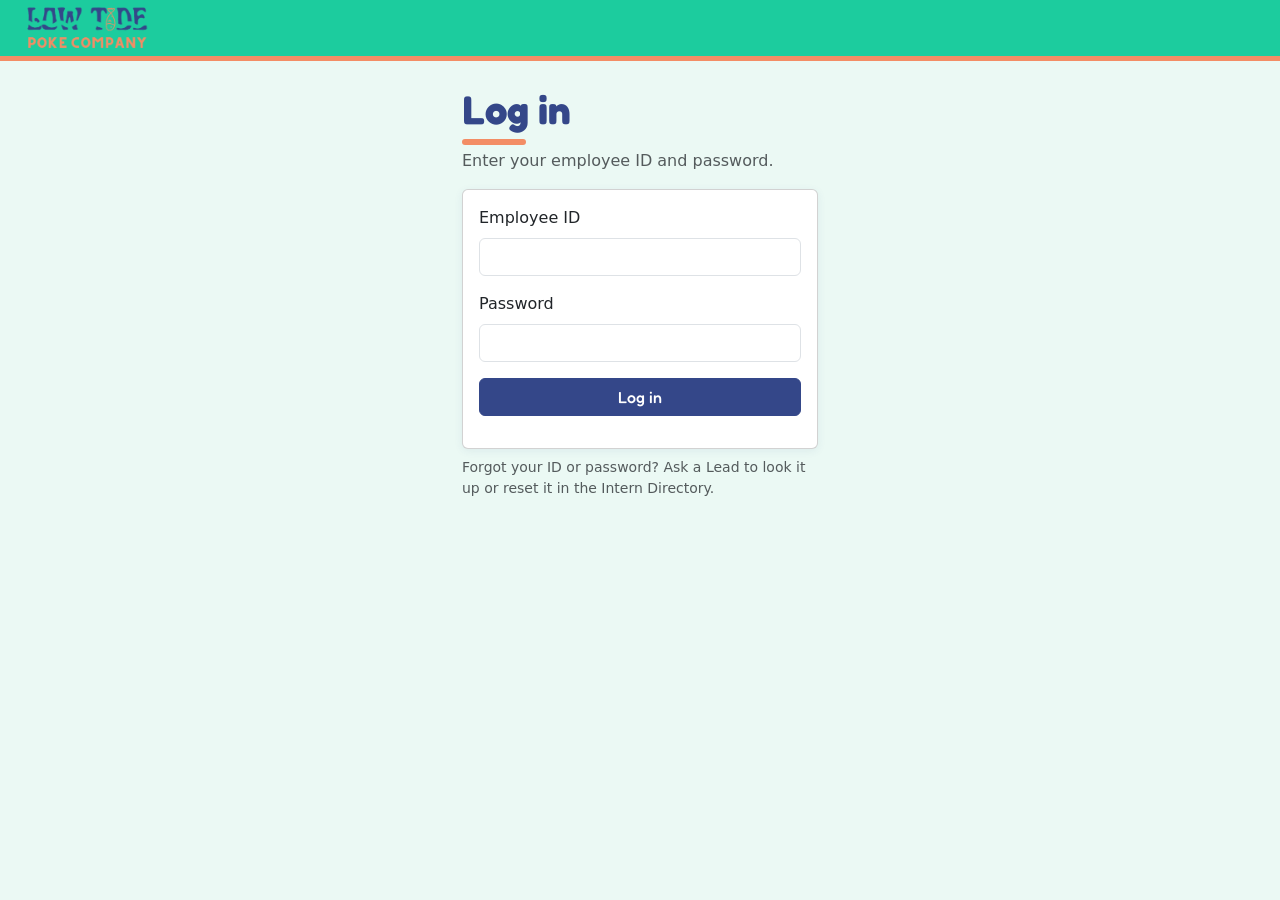
<file: mockup_1/client/index.html>
<!DOCTYPE html>
<html lang="en">
<head>
    <meta charset="UTF-8">
    <meta name="viewport" content="width=device-width, initial-scale=1">
    <title>Ideas Form</title>
    <link rel="preconnect" href="https://fonts.googleapis.com">
    <link rel="preconnect" href="https://fonts.gstatic.com" crossorigin>
    <link rel="stylesheet" href="https://fonts.googleapis.com/css2?family=Fredoka:wght@400;500;600;700&display=swap">
    <link rel="stylesheet" href="https://cdn.jsdelivr.net/npm/bootstrap@5.3.3/dist/css/bootstrap.min.css">
    <link rel="stylesheet" href="resources/styles/style.css">
</head>
<body>
    <nav id="site-nav"></nav>

    <!-- Each page is a <section data-page="...">. Only one is shown at a time: the one named after #
         in the address (index.html#bank). showCurrentPage() in common.js switches between them. -->
    <main class="container mb-5">

        <!-- ===== LOG IN (auth.js). Shown until someone logs in; not in the navbar. ===== -->
        <section data-page="login" class="d-none">
          <div class="row justify-content-center">
          <div class="col-sm-9 col-md-6 col-lg-4">
            <h1 class="mb-1">Log in</h1>
            <p class="text-body-secondary">Enter your employee ID and password.</p>
            <form id="login-form" class="card card-body" novalidate>
                <div class="mb-3">
                    <label for="login-id" class="form-label">Employee ID</label>
                    <input type="number" class="form-control" id="login-id" min="1" step="1" required autocomplete="username">
                </div>
                <div class="mb-3">
                    <label for="login-password" class="form-label">Password</label>
                    <input type="password" class="form-control" id="login-password" required autocomplete="current-password">
                </div>
                <button type="submit" class="btn btn-primary" id="login-button">Log in</button>
                <div id="login-error" class="mt-3" role="alert"></div>
            </form>
            <p class="form-text mt-2">Forgot your ID or password? Ask a Lead to look it up or reset it in the Intern Directory.</p>
          </div>
          </div>
        </section>

        <!-- ===== 1. IDEAS FORM (submit.js) ===== -->
        <section data-page="form" class="d-none">
          <div class="row justify-content-center">
          <div class="col-lg-8">
            <h1 class="mb-1">Ideas Form</h1>
            <p class="text-body-secondary">Have an idea for our socials? Fill this in and a Lead will review it.</p>

            <form id="idea-form" novalidate>
                <p class="mb-3">Submitting as <b id="submitting-as"></b></p>
                <div class="mb-3">
                    <label for="title" class="form-label">Content name (required)</label>
                    <input type="text" class="form-control" id="title" name="title" required>
                </div>
                <div class="mb-3">
                    <label for="campus" class="form-label">Campus (required)</label>
                    <select class="form-select" id="campus" name="campus" required>
                        <option value="">Choose a campus</option>
                        <option>Alabama</option>
                        <option>Ole Miss</option>
                        <option>Either</option>
                    </select>
                </div>
                <div class="row">
                    <div class="col-sm-6 mb-3">
                        <label for="contentType" class="form-label">Content type</label>
                        <input type="text" class="form-control" id="contentType" name="contentType">
                        <div class="form-text">The format, e.g. Reel, Photo, Carousel, Story</div>
                    </div>
                    <div class="col-sm-6 mb-3">
                        <label for="contentCategory" class="form-label">Content category (required)</label>
                        <select class="form-select" id="contentCategory" name="contentCategory" required>
                            <option value="">Choose a category</option>
                            <option>Food/Drink</option>
                            <option>Customer/Student Life</option>
                            <option>Employee</option>
                            <option>Other</option>
                        </select>
                    </div>
                </div>
                <div class="mb-3">
                    <label for="concept" class="form-label">Concept and why it could work</label>
                    <textarea class="form-control" id="concept" name="concept" rows="5"></textarea>
                </div>
                <div class="mb-3">
                    <label for="caption" class="form-label">Caption idea</label>
                    <textarea class="form-control" id="caption" name="caption" rows="3"></textarea>
                </div>
                <fieldset class="card card-body mb-3">
                    <legend class="fs-6 fw-semibold">Photo and video links (optional)</legend>
                    <p class="small text-body-secondary">
                        Put your photo or video in the company OneDrive folder, click <b>Share</b>, then
                        <b>Copy link</b>, and paste the link here. Links must start with https://
                    </p>
                    <div id="links"></div>
                    <div><button type="button" class="btn btn-outline-secondary btn-sm" id="add-link">+ Add a link</button></div>
                </fieldset>
                <button type="submit" class="btn btn-primary" id="submit-button">Submit idea</button>
            </form>

            <div id="message" class="mt-3" role="status"></div>
          </div>
          </div>
        </section>

        <!-- ===== 2. IDEAS BANK (bank.js) ===== -->
        <section data-page="bank" class="d-none">
            <h1 class="mb-1">Ideas Bank</h1>
            <p class="text-body-secondary">
                <b>Approve</b> moves an idea to the <a href="#tracker">Production Tracker</a>.
                <b>Deny</b> moves it to "Denied" below, and it is deleted automatically 30 days later.
                Decisions can't be changed.
            </p>

            <h2 class="h4 mt-4">Waiting for review</h2>
            <div id="waiting" class="row g-3"></div>

            <h2 class="h4 mt-5">Denied</h2>
            <div id="rejected" class="row g-3"></div>
        </section>

        <!-- ===== 3. PRODUCTION TRACKER (tracker.js) ===== -->
        <section data-page="tracker" class="d-none">
            <h1 class="mb-1">Production Tracker</h1>
            <p class="text-body-secondary">
                Approved ideas, soonest target post date first. Choose who is filming, editing, reviewing
                and posting each one, then click <b>Save</b>. Once an item is <b>Scheduled</b> (which needs a
                target post date) or <b>Completed</b>, it shows on the <a href="#content-calendar">Content Calendar</a>.
            </p>

            <div class="d-flex align-items-center gap-2 mb-3">
                <label for="view-filter" class="form-label mb-0">Show</label>
                <select id="view-filter" class="form-select w-auto">
                    <option value="InProgress">In progress</option>
                    <option value="Completed">Completed</option>
                </select>
            </div>

            <div id="items" class="row g-3"></div>
        </section>

        <!-- ===== 4. CONTENT CALENDAR (content-calendar.js, calendar.js) ===== -->
        <section data-page="content-calendar" class="d-none">
            <h1 class="mb-1">Content Calendar</h1>
            <p class="text-body-secondary">
                Content from the <a href="#tracker">Production Tracker</a> on its target post date. Only
                <b>Scheduled</b> and <b>Completed</b> items show here; everything still in production stays in
                the tracker until it's scheduled. Click an item for its details.
            </p>

            <div id="content-color-key" class="mb-3"></div>
            <div id="content-load-message"></div>
            <div id="content-calendar-grid"></div>
        </section>

        <!-- ===== 5. PROMO CALENDAR (promo-calendar.js, calendar.js) ===== -->
        <section data-page="promo-calendar" class="d-none">
            <h1 class="mb-1">Promo Calendar</h1>
            <p class="text-body-secondary">Plan promos with sororities, student orgs and businesses.</p>

            <!-- 5a. PROMO LIST -->
            <section class="mb-5">
                <div class="d-flex justify-content-between align-items-center mb-2">
                    <h2 class="h4 mb-0">Promo List</h2>
                    <button type="button" class="btn btn-primary btn-sm" id="add-promo">+ Add promo</button>
                </div>
                <div class="table-responsive">
                    <table class="table table-hover align-middle">
                        <thead>
                            <tr>
                                <th>Date</th><th>Name</th><th>Type</th><th>Campus</th><th>Promo code</th>
                                <th>Status</th><th>Contact</th><th><span class="visually-hidden">Actions</span></th>
                            </tr>
                        </thead>
                        <tbody id="promo-rows"></tbody>
                    </table>
                </div>
            </section>

            <!-- 5b. PROMO CALENDAR (the Scheduled and Completed promos from the list above) -->
            <section class="mb-5">
                <h2 class="h4">Calendar</h2>
                <p class="text-body-secondary small mb-2">
                    Only <b>Scheduled</b> and <b>Completed</b> promos show here. Promos that are still Reaching out
                    (or Cancelled) stay in the Promo List above. Click one to edit it.
                </p>
                <div id="promo-color-key" class="mb-3"></div>
                <div id="promo-calendar-grid"></div>
            </section>

            <!-- 5c. OUTREACH SCRIPTS -->
            <section>
                <h2 class="h4">Outreach scripts</h2>
                <p class="text-body-secondary small mb-2">
                    Choose a promo to fill in its name, code, date and ordering app, then click <b>Copy</b> and paste
                    the message to the partner. The second message is the one they send on to their members.
                </p>
                <div class="d-flex align-items-center gap-2 mb-3">
                    <label for="fill-promo" class="form-label mb-0 text-nowrap">Fill in from promo</label>
                    <select id="fill-promo" class="form-select w-auto mw-100"></select>
                </div>
                <div id="scripts" class="row g-3"></div>
            </section>
        </section>

        <!-- ===== 6. INTERN DIRECTORY (directory.js) ===== -->
        <section data-page="directory" class="d-none">
            <div class="d-flex justify-content-between align-items-center flex-wrap gap-2">
                <h1 class="mb-1">Intern Directory</h1>
                <button type="button" class="btn btn-primary btn-sm" id="add-intern">+ Add intern</button>
            </div>
            <p class="text-body-secondary">
                Everyone on the team, by access level. The level decides what someone can do on each page;
                Level 4 interns are <b>Leads</b>.
                <span id="directory-edit-help">Click <b>Edit</b> to change someone's details, level, or which pages they can open.</span>
            </p>
            <div id="directory-load-message"></div>
            <div id="directory-groups"></div>
        </section>
    </main>

    <!-- ===== POP-UPS ===== -->

    <!-- Content Calendar: details pop-up (view only; editing happens in the Production Tracker) -->
    <div class="modal fade" id="details" tabindex="-1" aria-labelledby="details-title" aria-hidden="true">
        <div class="modal-dialog modal-dialog-scrollable">
            <div class="modal-content">
                <div class="modal-header">
                    <h2 class="modal-title h5" id="details-title"></h2>
                    <button type="button" class="btn-close" data-bs-dismiss="modal" aria-label="Close"></button>
                </div>
                <div class="modal-body" id="details-body"></div>
                <div class="modal-footer">
                    <a class="btn btn-primary" id="details-open">Open in Production Tracker</a>
                    <button type="button" class="btn btn-outline-secondary" data-bs-dismiss="modal">Close</button>
                </div>
            </div>
        </div>
    </div>

    <!-- Promo Calendar: add / edit a promo -->
    <div class="modal fade" id="promo-modal" tabindex="-1" aria-labelledby="promo-modal-title" aria-hidden="true">
        <div class="modal-dialog">
            <form class="modal-content" id="promo-form" novalidate>
                <div class="modal-header">
                    <h2 class="modal-title h5" id="promo-modal-title">Add promo</h2>
                    <button type="button" class="btn-close" data-bs-dismiss="modal" aria-label="Close"></button>
                </div>
                <div class="modal-body">
                    <div class="mb-3">
                        <label for="promo-name" class="form-label">Name (required)</label>
                        <input type="text" class="form-control" id="promo-name" required placeholder="e.g. Alpha Chi Omega">
                    </div>
                    <div class="row">
                        <div class="col-sm-6 mb-3">
                            <label for="promo-type" class="form-label">Partner type (required)</label>
                            <select class="form-select" id="promo-type" required></select>
                        </div>
                        <div class="col-sm-6 mb-3">
                            <label for="promo-date" class="form-label">Date (required)</label>
                            <input type="date" class="form-control" id="promo-date" required>
                        </div>
                    </div>
                    <div class="mb-3">
                        <label for="promo-campus" class="form-label">Campus (required)</label>
                        <select class="form-select" id="promo-campus" required>
                            <option value="">Choose a campus</option>
                            <option>Alabama</option>
                            <option>Ole Miss</option>
                        </select>
                    </div>
                    <div class="row">
                        <div class="col-sm-6 mb-3">
                            <label for="promo-code" class="form-label">Promo code</label>
                            <input type="text" class="form-control" id="promo-code">
                        </div>
                        <div class="col-sm-6 mb-3">
                            <label for="promo-status" class="form-label">Status (required)</label>
                            <select class="form-select" id="promo-status" required></select>
                        </div>
                    </div>
                    <div class="row">
                        <div class="col-sm-6 mb-3">
                            <label for="promo-contact-name" class="form-label">Partner contact name</label>
                            <input type="text" class="form-control" id="promo-contact-name">
                        </div>
                        <div class="col-sm-6 mb-3">
                            <label for="promo-contact-info" class="form-label">Contact email or phone</label>
                            <input type="text" class="form-control" id="promo-contact-info">
                        </div>
                    </div>
                    <div id="promo-error" role="alert"></div>
                </div>
                <div class="modal-footer">
                    <button type="button" class="btn btn-outline-danger me-auto" id="promo-delete">Delete</button>
                    <button type="button" class="btn btn-outline-secondary" data-bs-dismiss="modal">Cancel</button>
                    <button type="submit" class="btn btn-primary" id="promo-save">Save</button>
                </div>
            </form>
        </div>
    </div>

    <!-- Intern Directory: add / edit an intern -->
    <div class="modal fade" id="intern-modal" tabindex="-1" aria-labelledby="intern-modal-title" aria-hidden="true">
        <div class="modal-dialog">
            <form class="modal-content" id="intern-form" novalidate>
                <div class="modal-header">
                    <h2 class="modal-title h5" id="intern-modal-title">Add intern</h2>
                    <button type="button" class="btn-close" data-bs-dismiss="modal" aria-label="Close"></button>
                </div>
                <div class="modal-body">
                    <div class="row">
                        <div class="col-sm-4 mb-3">
                            <label for="intern-id" class="form-label">ID (required)</label>
                            <input type="number" class="form-control" id="intern-id" min="1" step="1" required>
                        </div>
                        <div class="col-sm-8 mb-3">
                            <label for="intern-name" class="form-label">Name (required)</label>
                            <input type="text" class="form-control" id="intern-name" required>
                        </div>
                    </div>
                    <div class="row">
                        <div class="col-sm-4 mb-3">
                            <label for="intern-campus" class="form-label">Campus (required)</label>
                            <select class="form-select" id="intern-campus" required>
                                <option value="">Choose a campus</option>
                                <option>Alabama</option>
                                <option>Ole Miss</option>
                            </select>
                        </div>
                        <div class="col-sm-4 mb-3">
                            <label for="intern-semester" class="form-label">Semester (required)</label>
                            <select class="form-select" id="intern-semester" required>
                                <option value="">Choose a semester</option>
                                <option value="1-2">Semester 1 &amp; 2</option>
                                <option value="3-4">Semester 3 &amp; 4</option>
                                <option value="5-6">Semester 5 &amp; 6</option>
                                <option value="7-8">Semester 7 &amp; 8</option>
                            </select>
                        </div>
                        <div class="col-sm-4 mb-3">
                            <label for="intern-level" class="form-label">Access level (required)</label>
                            <select class="form-select" id="intern-level" required>
                                <option value="">Choose a level</option>
                                <option value="1">Level 1</option>
                                <option value="2">Level 2</option>
                                <option value="3">Level 3</option>
                                <option value="4">Level 4 (Lead)</option>
                            </select>
                        </div>
                    </div>
                    <div class="row">
                        <div class="col-sm-6 mb-3">
                            <label for="intern-email" class="form-label">Email</label>
                            <input type="email" class="form-control" id="intern-email">
                        </div>
                        <div class="col-sm-6 mb-3">
                            <label for="intern-phone" class="form-label">Phone</label>
                            <input type="tel" class="form-control" id="intern-phone">
                        </div>
                    </div>
                    <fieldset class="mb-3">
                        <legend class="form-label fs-6 mb-1">Page access</legend>
                        <div class="form-text mt-0 mb-2">
                            <b>Yes</b> = they can open the page. What they can do there comes from their level;
                            a page their level doesn't normally include is <b>view only</b>.
                            Changing the level resets these to that level's pages.
                        </div>
                        <div id="intern-page-access" class="list-group"></div>
                    </fieldset>
                    <div class="form-text mb-3">
                        Changing the ID also moves this person's ideas and Production Tracker jobs to the new ID.
                    </div>
                    <div id="intern-error" role="alert"></div>
                </div>
                <div class="modal-footer">
                    <button type="button" class="btn btn-outline-danger" id="intern-delete">Delete</button>
                    <button type="button" class="btn btn-outline-secondary me-auto" id="intern-reset-password">Reset password</button>
                    <button type="button" class="btn btn-outline-secondary" data-bs-dismiss="modal">Cancel</button>
                    <button type="submit" class="btn btn-primary" id="intern-save">Save</button>
                </div>
            </form>
        </div>
    </div>

    <!-- Promo Calendar: view-only promo details (for people who can't edit promos) -->
    <div class="modal fade" id="promo-details" tabindex="-1" aria-labelledby="promo-details-title" aria-hidden="true">
        <div class="modal-dialog">
            <div class="modal-content">
                <div class="modal-header">
                    <h2 class="modal-title h5" id="promo-details-title"></h2>
                    <button type="button" class="btn-close" data-bs-dismiss="modal" aria-label="Close"></button>
                </div>
                <div class="modal-body" id="promo-details-body"></div>
                <div class="modal-footer">
                    <button type="button" class="btn btn-outline-secondary" data-bs-dismiss="modal">Close</button>
                </div>
            </div>
        </div>
    </div>

    <!-- Navbar: change your own password (auth.js) -->
    <div class="modal fade" id="password-modal" tabindex="-1" aria-labelledby="password-modal-title" aria-hidden="true">
        <div class="modal-dialog">
            <form class="modal-content" id="password-form" novalidate>
                <div class="modal-header">
                    <h2 class="modal-title h5" id="password-modal-title">Change password</h2>
                    <button type="button" class="btn-close" data-bs-dismiss="modal" aria-label="Close"></button>
                </div>
                <div class="modal-body">
                    <div class="mb-3">
                        <label for="password-current" class="form-label">Current password</label>
                        <input type="password" class="form-control" id="password-current" required autocomplete="current-password">
                    </div>
                    <div class="mb-3">
                        <label for="password-new" class="form-label">New password</label>
                        <input type="password" class="form-control" id="password-new" required minlength="8" autocomplete="new-password">
                        <div class="form-text">At least 8 characters.</div>
                    </div>
                    <div class="mb-3">
                        <label for="password-confirm" class="form-label">New password again</label>
                        <input type="password" class="form-control" id="password-confirm" required autocomplete="new-password">
                    </div>
                    <div id="password-message" role="status"></div>
                </div>
                <div class="modal-footer">
                    <button type="button" class="btn btn-outline-secondary" data-bs-dismiss="modal">Close</button>
                    <button type="submit" class="btn btn-primary" id="password-save">Change password</button>
                </div>
            </form>
        </div>
    </div>

    <!-- common.js first (shared helpers and page switching), then calendar.js (used by both
         calendars), then auth.js (login; starts the site), then one script per page. -->
    <script src="https://cdn.jsdelivr.net/npm/bootstrap@5.3.3/dist/js/bootstrap.bundle.min.js"></script>
    <script src="resources/scripts/common.js"></script>
    <script src="resources/scripts/calendar.js"></script>
    <script src="resources/scripts/auth.js"></script>
    <script src="resources/scripts/submit.js"></script>
    <script src="resources/scripts/bank.js"></script>
    <script src="resources/scripts/tracker.js"></script>
    <script src="resources/scripts/content-calendar.js"></script>
    <script src="resources/scripts/promo-calendar.js"></script>
    <script src="resources/scripts/directory.js"></script>
</body>
</html>
</file>
<file: mockup_1/client/resources/styles/style.css>
/* Bootstrap does almost all the styling. Only what Bootstrap can't do goes here. */

/* ----- Brand look (matches the Low Tide Poke Company logo, resources/images/logo.png) -----
   Teal = logo background, purple = "LOW TIDE" letters, coral = "POKE COMPANY" letters.
   The hex values are sampled from the logo image so the logo blends into the teal header.
   Bootstrap's own color variables are pointed at these, so btn-primary, links, badges,
   focus rings and so on use the brand colors without extra classes on each page.
   Contrast: white text is fine on purple. On teal or coral always use dark purple text. */
:root {
    --ltp-teal: #1CCC9E;
    --ltp-teal-light: #EBF9F4;   /* page background */
    --ltp-purple: #344789;
    --ltp-purple-dark: #283769;  /* hover / pressed, and text on teal */
    --ltp-coral: #F38D65;
    --ltp-font-display: "Fredoka", system-ui, sans-serif;  /* rounded, like "POKE COMPANY" */

    --bs-primary: #344789;
    --bs-primary-rgb: 52, 71, 137;
    --bs-primary-bg-subtle: #D9DEEE;
    --bs-primary-border-subtle: #A9B4D9;
    --bs-primary-text-emphasis: #1C2648;
    --bs-info: #1CCC9E;
    --bs-info-rgb: 28, 204, 158;
    --bs-link-color: #344789;
    --bs-link-color-rgb: 52, 71, 137;
    --bs-link-hover-color: #283769;
    --bs-link-hover-color-rgb: 40, 55, 105;
    --bs-focus-ring-color: rgba(52, 71, 137, 0.25);
    --bs-heading-color: #344789;
}

body {
    background-color: var(--ltp-teal-light);
}

h1, h2, h3, .h1, .h2, .h3, .h4, .h5, .btn, .navbar {
    font-family: var(--ltp-font-display);
}

h1 {
    font-weight: 700;
}

/* A short coral wave-colored bar under each page title. */
h1::after {
    content: "";
    display: block;
    width: 4rem;
    height: 0.35rem;
    margin-top: 0.4rem;
    border-radius: 1rem;
    background-color: var(--ltp-coral);
}

.btn {
    font-weight: 500;
}

/* Bootstrap builds its button colors in at compile time, so they're set again here. */
.btn-primary {
    --bs-btn-bg: var(--ltp-purple);
    --bs-btn-border-color: var(--ltp-purple);
    --bs-btn-hover-bg: var(--ltp-purple-dark);
    --bs-btn-hover-border-color: var(--ltp-purple-dark);
    --bs-btn-active-bg: var(--ltp-purple-dark);
    --bs-btn-active-border-color: var(--ltp-purple-dark);
    --bs-btn-disabled-bg: var(--ltp-purple);
    --bs-btn-disabled-border-color: var(--ltp-purple);
    --bs-btn-focus-shadow-rgb: 52, 71, 137;
}

.btn-outline-primary {
    --bs-btn-color: var(--ltp-purple);
    --bs-btn-border-color: var(--ltp-purple);
    --bs-btn-hover-bg: var(--ltp-purple);
    --bs-btn-hover-border-color: var(--ltp-purple);
    --bs-btn-active-bg: var(--ltp-purple-dark);
    --bs-btn-active-border-color: var(--ltp-purple-dark);
    --bs-btn-disabled-color: var(--ltp-purple);
    --bs-btn-disabled-border-color: var(--ltp-purple);
    --bs-btn-focus-shadow-rgb: 52, 71, 137;
}

/* Form fields: purple focus ring and purple ticked checkboxes. */
.form-control:focus,
.form-select:focus,
.form-check-input:focus {
    border-color: var(--bs-primary-border-subtle);
    box-shadow: 0 0 0 0.25rem var(--bs-focus-ring-color);
}

.form-check-input:checked {
    background-color: var(--ltp-purple);
    border-color: var(--ltp-purple);
}

/* Cards lift slightly off the light teal background. */
.card {
    box-shadow: 0 0.125rem 0.5rem rgba(52, 71, 137, 0.08);
}

/* Calendar and table headers in the brand purple. */
.table > thead th {
    background-color: var(--ltp-purple);
    color: #FFFFFF;
    font-family: var(--ltp-font-display);
    font-weight: 500;
}

/* Navbar (built in common.js): teal like the logo, with a coral stripe underneath.
   Links are dark purple; the current page is a purple pill with white text. */
.navbar.site-navbar {
    background-color: var(--ltp-teal);
    border-bottom: 5px solid var(--ltp-coral);
    padding-top: 0.25rem;
    padding-bottom: 0.25rem;
    --bs-navbar-color: var(--ltp-purple-dark);
    --bs-navbar-hover-color: var(--ltp-purple-dark);
    --bs-navbar-active-color: #FFFFFF;
    --bs-navbar-toggler-border-color: var(--ltp-purple-dark);
    --bs-navbar-nav-link-padding-x: 0.9rem;
}

.site-navbar .navbar-nav {
    --bs-nav-link-padding-x: 0.9rem;  /* pill padding on small screens too */
}

.site-navbar .navbar-brand img {
    height: 3.5rem;
    width: auto;
}

.site-navbar .nav-link {
    font-weight: 600;
    font-size: 1.05rem;
    border-radius: 2rem;
}

.site-navbar .nav-link:hover {
    background-color: rgba(255, 255, 255, 0.35);
}

.site-navbar .nav-link.active {
    background-color: var(--ltp-purple);
}

/* Laptop widths (Bootstrap's xl, 1200-1399px): slightly tighter so a Lead's six tabs, name and
   buttons still fit on one row. Below 1200px the navbar becomes the ☰ menu (NAVBAR_BREAKPOINT). */
@media (min-width: 1200px) and (max-width: 1399.98px) {
    .site-navbar .navbar-nav {
        --bs-navbar-nav-link-padding-x: 0.45rem;
    }
    .site-navbar .nav-link {
        font-size: 0.95rem;
    }
    .site-navbar .navbar-brand img {
        height: 3rem;
    }
}

/* Calendar grid: seven equal columns, and days tall enough to hold a few items. */
.calendar-table {
    table-layout: fixed;
    min-width: 560px; /* below this the table scrolls sideways instead of squashing */
}

.calendar-table td {
    height: 6.5rem;
    vertical-align: top;
    padding: 0.25rem;
}

/* Outreach scripts keep their line breaks. */
.script-text {
    white-space: pre-wrap;
}
</file>
